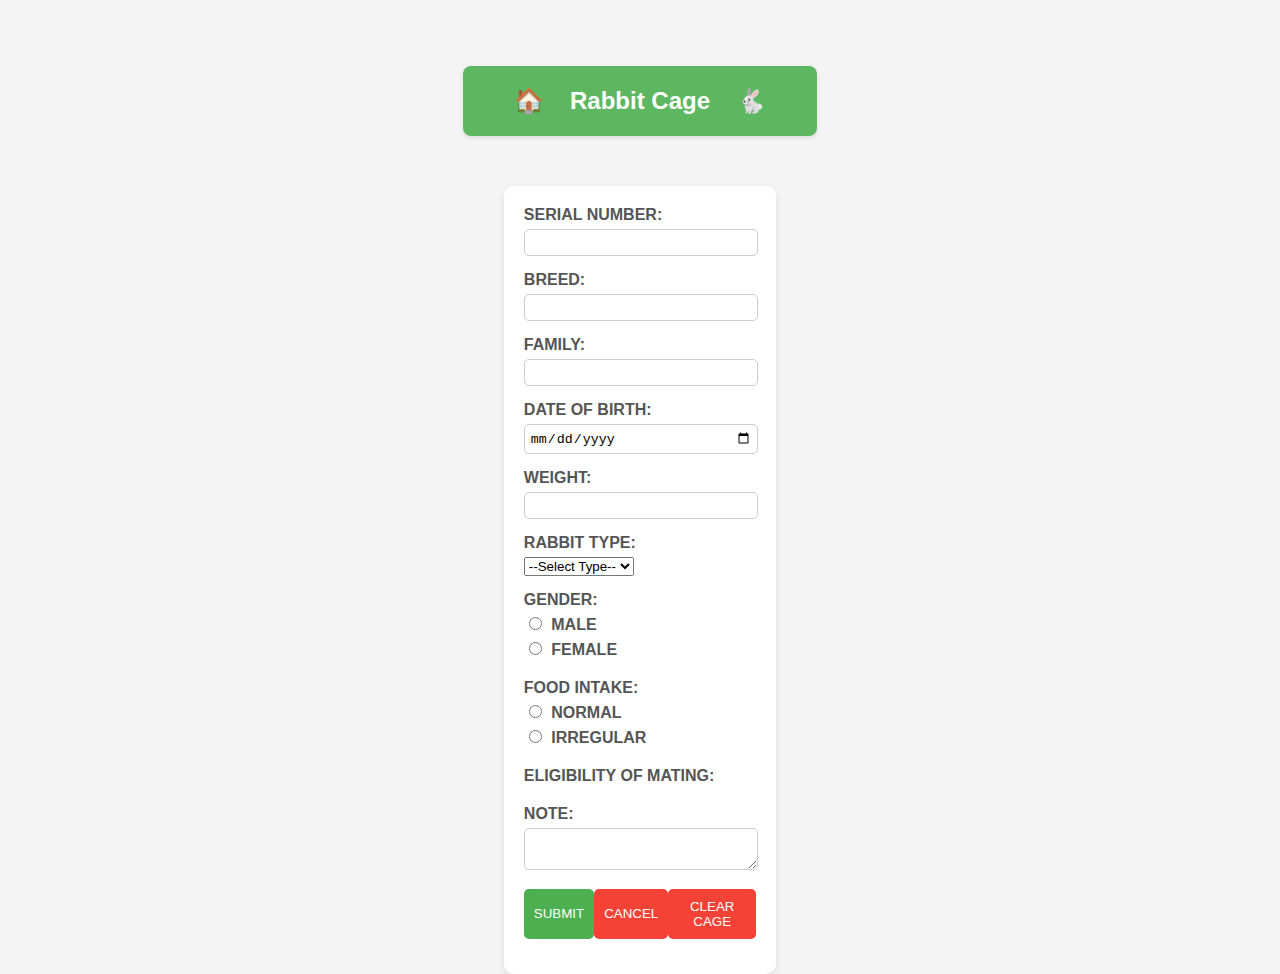
<file: index.html>
<!DOCTYPE html>
<html lang="en">
<head>
    <meta charset="UTF-8">
    <meta name="viewport" content="width=device-width, initial-scale=1.0">
    <title>Rabbit Farm</title>
    <style>
        /* General styling */
        body {
            font-family: Arial, sans-serif;
            background-color: #f4f4f4;
            margin: 0;
            padding: 0;
            display: flex;
            justify-content: center;
            align-items: center;
            height: 100vh;
            flex-direction: column;
            background-image: url('https://tinyurl.com/2ybmu2yr');
            background-size: cover;
            background-position: center;
            background-attachment: fixed;
            padding-top: 70px;
        }

        /* Header styling */
        header {
            background-color: rgba(76, 175, 80, 0.9);
            color: white;
            padding: 20px 45px;
            display: flex;
            align-items: center;
            justify-content: center;
            gap: 20px;
            box-shadow: 0 2px 4px rgba(0, 0, 0, 0.1);
            margin-bottom: 20px;
            border-radius: 8px;
            position: relative;
            z-index: 1000;
        }

        header button {
            background: none;
            border: none;
            color: white;
            font-size: 1.5em;
            cursor: pointer;
            outline: none;
            display: inline-flex;
            align-items: center;
            justify-content: center;
        }

        header button:hover {
            color: #FFD700;
            background-color: rgba(255, 255, 255, 0.2);
            border-radius: 50%;
        }

        #headerTitle {
            font-size: 1.5em;
            font-weight: bold;
            text-align: center;
        }

        /* Sidebar styling */
        .sidebar {
            position: fixed;
            left: 0;
            top: 0;
            width: 200px;
            height: 100%;
            background-color: #4CAF50;
            color: white;
            padding-top: 60px;
            display: flex;
            flex-direction: column;
            align-items: center;
        }

        .sidebar a {
            color: white;
            padding: 15px;
            text-decoration: none;
            display: block;
            text-align: center;
            transition: background-color 0.3s ease;
        }

        .sidebar a:hover {
            background-color: #45a049;
        }

        /* Navbar styling */
        .navbar {
            width: calc(100% - 200px);
            background-color: #333;
            overflow: hidden;
            position: fixed;
            top: 0;
            left: 200px;
            display: flex;
            justify-content: center;
        }

        .navbar a {
            display: block;
            color: white;
            text-align: center;
            padding: 14px 20px;
            text-decoration: none;
        }

        .navbar a:hover {
            background-color: #ddd;
            color: black;
        }

        /* Home page styling */
        .cage-list-wrapper {
            display: flex;
            justify-content: center;
            align-items: center;
            height: 100%; /* Full height of the container to center vertically */
            width: 100%;
        }

        .cage-list {
            display: flex;
            flex-direction: column;
            align-items: center;
            margin-top: 15px;
            width: 100%;
            max-width: 300px;
            padding: 20px;
        }

        .cage-list button {
            background-color: rgba(255, 255, 255, 0.8); /* Slightly transparent background */
            color: #333;
            border: 2px solid #4CAF50;
            padding: 10px;
            cursor: pointer;
            border-radius: 50px;
            transition: background-color 0.3s ease, color 0.3s ease;
            font-size: 1.2em;
            width: 100%;
            text-align: center;
            margin: 10px 0;
        }

        .cage-list button:hover {
            background-color: #4CAF50;
            color: white;
        }

        /* Cage details form styling */
        #cageDetails {
            display: flex;
            justify-content: center;
            align-items: flex-start;
            padding-top: 20px;
        }

        form {
            background-color: white;
            padding: 20px;
            border-radius: 10px;
            box-shadow: 0 4px 8px rgba(0, 0, 0, 0.1); /* Updated shadow */
            width: 80%;
            max-width: 600px; /* Updated max-width */
            display: flex;
            flex-direction: column;
            margin-top: 10px;
        }

        form div {
            margin-bottom: 15px;
        }

        form label {
            display: block;
            margin-bottom: 5px;
            font-weight: bold;
            color: #555;
        }

        form input[type="text"],
        form input[type="date"],
        form textarea {
            width: calc(100% - 10px);
            padding: 5px;
            border: 1px solid #ccc;
            border-radius: 5px;
        }

        form input[type="radio"] {
            margin-right: 5px;
        }

        form .buttons {
            display: flex;
            justify-content: space-between;
        }

        form .buttons button {
            background-color: #4CAF50;
            color: white;
            border: none;
            padding: 10px;
            cursor: pointer;
            border-radius: 5px;
            transition: background-color 0.3s ease;
        }

        form .buttons button:hover {
            background-color: #45a049;
        }

        form .buttons button[type="button"] {
            background-color: #f44336;
        }

        form .buttons button[type="button"]:hover {
            background-color: #e53935;
        }

        /* Responsive styling */
        @media (max-width: 768px) {
            .sidebar {
                width: 100%;
                height: auto;
                position: relative;
                padding-top: 20px;
            }

            .navbar {
                width: 100%;
                left: 0;
                height: auto;
            }

            .cage-list {
                width: 90%;
                max-width: none;
            }

            form {
                width: 90%;
                margin: 0 auto;
            }
        }

        @media (max-width: 480px) {
            header {
                padding: 10px;
            }

            .cage-list button {
                font-size: 1em;
                padding: 10px;
            }

            form {
                width: 100%;
            }

            body {
                font-size: 12px;
            }
          
        }
    </style>
   
</head>
<body>
    <header>
        <button onclick="goHome()" aria-label="Go to Home">&#x1F3E0;</button> 
        <span id="headerTitle">Rabbit Cage</span>
        <button onclick="goToRabbitProfile()" aria-label="View Rabbit Profile">&#x1F407;</button>
    </header>

   <div id="cageDetails">
        <form id="rabbitForm" onsubmit="saveData(event)">
            <div>
                <label for="serialNumber">SERIAL NUMBER:</label>
                <input type="text" id="serialNumber" name="serialNumber" required>
            </div>
            <div>
                <label for="breed">BREED:</label>
                <input type="text" id="breed" name="breed">
            </div>
            <div>
                <label for="family">FAMILY:</label>
                <input type="text" id="family" name="family">
            </div>
            <div>
                <label for="birthDate">DATE OF BIRTH:</label>
                <input type="date" id="birthDate" name="birthDate">
            </div>
            <div>
                <label for="weight">WEIGHT:</label>
                <input type="text" id="weight" name="weight">
            </div>

            <div>
                <label for="rabbitType">RABBIT TYPE:</label>
                <select id="rabbitType" name="rabbitType" required>
                    <option value="">--Select Type--</option>
                    <option value="fattener">Fattener</option>
                    <option value="doe">Doe</option>
                    <option value="breeder">Breeder</option>
                </select>
            </div>

            <!-- Gender Section -->
            <div>
                <label for="gender">GENDER:</label>
                <label><input type="radio" name="gender" value="male" onclick="togglePregnancy(false)"> MALE</label>
                <label><input type="radio" name="gender" value="female" onclick="togglePregnancy(true)"> FEMALE</label>
            </div>

            <!-- Pregnant Option (only for Female) -->
            <div id="pregnancyOption" style="display: none;">
                <label>PREGNANT:</label>
                <label><input type="radio" name="pregnant" value="yes" onclick="togglePregnancyDetails(true)"> YES</label>
                <label><input type="radio" name="pregnant" value="no" onclick="togglePregnancyDetails(false)"> NO</label>
            </div>

            <!-- Pregnancy Details (shown if Pregnant is Yes) -->
            <div id="pregnancyDetails" style="display: none;">
                <div>
                    <label for="matedRabbit">MATED RABBIT:</label>
                    <input type="text" id="matedRabbit" name="matedRabbit">
                </div>
                <div>
                    <label for="pregnancyStart">START OF PREGNANCY:</label>
                    <input type="date" id="pregnancyStart" name="pregnancyStart">
                </div>
                <div>
                    <label for="dueDate">DUE DATE OF PREGNANCY:</label>
                    <input type="date" id="dueDate" name="dueDate">
                </div>
            </div>

            <!-- Other Fields -->
            <div>
                <label for="foodIntake">FOOD INTAKE:</label>
                <label><input type="radio" name="foodIntake" value="normal"> NORMAL</label>
                <label><input type="radio" name="foodIntake" value="irregular"> IRREGULAR</label>
            </div>
            <div>
                <label>ELIGIBILITY OF MATING:</label>
                <span id="matingEligibility"></span>
            </div>
            <div>
                <label for="note">NOTE:</label>
                <textarea id="note" name="note"></textarea>
            </div>

            <div class="buttons">
                <button type="submit">SUBMIT</button>
                <button type="button" onclick="goHome()">CANCEL</button>
                <button type="button" onclick="deleteCage()">CLEAR CAGE</button> <!-- Delete Cage Button -->
            </div>
        </form>
    </div>

    <!-- Home Page Section -->
    <div id="homePage" class="cage-list" style="display: none;">
        <button onclick="showCageDetails(1)">CAGE 1</button>
        <button onclick="showCageDetails(2)">CAGE 2</button>
        <button onclick="showCageDetails(3)">CAGE 3</button>
        <button onclick="showCageDetails(4)">CAGE 4</button>
        <button onclick="showCageDetails(5)">CAGE 5</button>
        <button onclick="showCageDetails(6)">CAGE 6</button>
        <button onclick="addNewCage()">ADD NEW CAGE</button> <!-- Add New Cage Button -->
    </div>

    <!-- Rabbit Profile Section -->
      <div id="rabbitProfile" style="display: none;">
        <header> 
            <span id="headerTitle">RABBIT PROFILE</span>
        </header>
        <div class="profile-card">
            <div class="profile-picture" id="profilePicture" onclick="showUploadPrompt()">
                <img id="profileImg" alt="Rabbit Profile Picture">
            </div>
            <h2 id="breed">Breed</h2>
            <div class="profile-details">
                <p><span class="label">Serial No.:</span> <span id="serial-no">Unknown</span></p>
                <p><span class="label">Cage No.:</span> <span id="cage-no">1</span></p>
                <p><span class="label">Age:</span> <span id="age">Unknown</span></p>
                <p><span class="label">Gender:</span> <span id="gender">Unknown</span></p>
                <p><span class="label">Rabbit Type:</span> <span id="rabbit-type">Unknown</span></p>
                <p><span class="label">Weight:</span> <span id="weight">Unknown</span></p>
                <p><span class="label">Family:</span> <span id="family">Unknown</span></p>
                <p><span class="label">Food Intake:</span> <span id="food-intake">Unknown</span></p>
                <p><span class="label">Pregnancy Start:</span> <span id="pregnancy-start">Unknown</span></p>
                <p><span class="label">Pregnancy Due:</span> <span id="pregnancy-due">Unknown</span></p>
                <p><span class="label">Eligibility for Mating:</span> <span id="mating">Unknown</span></p>
            </div>
            <div>
                <button class="edit-details" onclick="editRabbitDetails(1)">Edit Details</button>
            </div>
        </div>
    </div>

     <!-- Modal for uploading a new picture -->
    <div id="uploadModal" class="modal" style="display: none;">
        <div class="modal-content">
            <span class="close" onclick="closeUploadPrompt()">&times;</span>
            <h2>Change Profile Picture</h2>
            <input type="file" id="fileInput" accept="image/*" onchange="previewImage(event)">
            <button onclick="changeProfilePicture()">Upload</button>
        </div>
    </div>

</body>
</html>
    <script>
    let totalCages = 6; // Keeps track of the total number of cages
    

function editRabbitDetails() {
    const cageNumber = document.getElementById('rabbitForm').dataset.cageNumber; // Get the cage number
    const data = JSON.parse(localStorage.getItem(`rabbitData${cageNumber}`)) || {}; // Load the data

    // Populate the form with existing data
    document.getElementById('serialNumber').value = data.serialNumber || '';
    document.getElementById('breed').value = data.breed || '';
    document.getElementById('family').value = data.family || '';
    document.getElementById('birthDate').value = data.birthDate || '';
    document.getElementById('weight').value = data.weight || '';
    document.getElementById('rabbitType').value = data.rabbitType || '';

    // Show the form and hide the profile
    document.getElementById('rabbitProfile').style.display = 'none';
    document.getElementById('cageDetails').style.display = 'block'; // or show the form directly

    // Optionally change header title
    document.getElementById('headerTitle').innerHTML = '<strong>EDIT RABBIT DETAILS</strong>';
}

      function loadData(cageNumber) {
        let data = JSON.parse(localStorage.getItem(`rabbitData${cageNumber}`)) || {};
        document.getElementById('serialNumber').value = data.serialNumber || '';
        document.getElementById('breed').value = data.breed || '';
        document.getElementById('family').value = data.family || '';
        document.getElementById('birthDate').value = data.birthDate || '';
        document.getElementById('weight').value = data.weight || '';
        document.getElementById('rabbitType').value = data.rabbitType || '';
        
        if (data.gender === "female") {
            document.querySelector('input[name="gender"][value="female"]').checked = true;
            togglePregnancy(true);
        } else {
            document.querySelector('input[name="gender"][value="male"]').checked = true;
            togglePregnancy(false);
        }

        if (data.pregnant === "yes") {
            document.querySelector('input[name="pregnant"][value="yes"]').checked = true;
            togglePregnancyDetails(true);
        } else {
            document.querySelector('input[name="pregnant"][value="no"]').checked = true;
            togglePregnancyDetails(false);
        }

        document.getElementById('matedRabbit').value = data.matedRabbit || '';
        document.getElementById('pregnancyStart').value = data.pregnancyStart || '';
        document.getElementById('dueDate').value = data.dueDate || '';
        document.querySelector(`input[name="foodIntake"][value="${data.foodIntake || 'normal'}"]`).checked = true;
        document.getElementById('note').value = data.note || '';

        const eligibilityMessage = checkMatingEligibility(data.birthDate);
        document.getElementById('matingEligibility').innerText = eligibilityMessage;
    }
    
function saveData(event) {
    event.preventDefault(); // Prevent form submission
    console.log("Form submission intercepted.");
    const rabbitForm = document.getElementById('rabbitForm');
    const cageNumber = rabbitForm.dataset.cageNumber; // Get the cage number

    // Example data to store
    const data = {
        serialNumber: document.getElementById('serialNumber').value,
        breed: document.getElementById('breed').value,
        family: document.getElementById('family').value,
        birthDate: document.getElementById('birthDate').value,
        weight: document.getElementById('weight').value,
        rabbitType: document.getElementById('rabbitType').value,
        // Add other fields as necessary
    };

    // Save data to localStorage
    localStorage.setItem(`rabbitData${cageNumber}`, JSON.stringify(data));
    console.log("Data to be saved:", data);
    alert(`Data for Cage ${cageNumber} has been saved.`); // Confirmation message

    // Redirect to Rabbit Profile
    goToRabbitProfile();
}

  function showCageDetails(cageNumber) {
    document.getElementById('homePage').style.display = 'none';
    document.getElementById('cageDetails').style.display = 'block';

    loadData(cageNumber); // Load rabbit data for the selected cage
    const rabbitForm = document.getElementById('rabbitForm');
    rabbitForm.dataset.cageNumber = cageNumber; // Set the cage number as a dataset attribute

    document.getElementById('headerTitle').innerHTML = `<strong>CAGE ${cageNumber}</strong>`;
}

    function togglePregnancy(show) {
        document.getElementById('pregnancyOption').style.display = show ? 'block' : 'none';
        document.getElementById('pregnancyDetails').style.display = 'none'; // Hide pregnancy details if gender changes
    }

    function togglePregnancyDetails(show) {
        document.getElementById('pregnancyDetails').style.display = show ? 'block' : 'none';
    }

    function checkMatingEligibility(birthDate) {
        if (!birthDate) {
            return "No Date of Birth Provided";
        }

        const birth = new Date(birthDate);
        const today = new Date();
        const diffInMonths = (today.getFullYear() - birth.getFullYear()) * 12 + (today.getMonth() - birth.getMonth());

        if (diffInMonths >= 6) {
            const nextEligibleDate = new Date(birth);
            nextEligibleDate.setMonth(birth.getMonth() + 6);

            if (diffInMonths % 3 === 0) {
                return "Eligible for Mating";
            } else {
                return `Next eligible in ${3 - (diffInMonths % 3)} month(s)`;
            }
        } else {
            return `Not Eligible (Eligible in ${6 - diffInMonths} month(s))`;
        }
    }

 function goToRabbitProfile() {
    document.getElementById('homePage').style.display = 'none'; // Hide home page
    document.getElementById('cageDetails').style.display = 'none'; // Hide cage details
    document.getElementById('rabbitProfile').style.display = 'block'; // Show rabbit profile
    document.getElementById('headerTitle').innerHTML = '<strong>RABBIT PROFILE</strong>'; // Update header title

    // Load and display profile data
    showRabbitDetails(cageNumber);
}
   function goHome() {
            document.getElementById('homePage').style.display = 'block';
            document.getElementById('cageDetails').style.display = 'none';
            document.getElementById('rabbitProfile').style.display = 'none';
            document.getElementById('headerTitle').innerHTML = 'Rabbit Cage';
        }


  
    // New function to delete cage Data
  function deleteCage() {
    const rabbitForm = document.getElementById('rabbitForm');
    const cageNumber = rabbitForm.dataset.cageNumber;

    if (!cageNumber) {
        alert('No cage number found to delete.');
        return;
    }

    console.log(`Attempting to delete data for Cage ${cageNumber}`);

    if (confirm(`Are you sure you want to delete data for Cage ${cageNumber}?`)) {
        const keyToDelete = `rabbitData${cageNumber}`;
        const cageButton = document.querySelector(`button[data-cage="${cageNumber}"]`);

        if (localStorage.getItem(keyToDelete)) {
            localStorage.removeItem(keyToDelete);
            alert(`Data for Cage ${cageNumber} has been deleted.`);
            console.log(`Deleted ${keyToDelete} from localStorage.`);

            // Remove the button from the homepage
            if (cageButton) cageButton.remove();
        } else {
            alert(`No data found for Cage ${cageNumber}.`);
        }
        goHome();
    }
}


    // New function to add a new cage
function addNewCage() {
    totalCages++;
    const homePage = document.getElementById('homePage');
    const newCageButton = document.createElement('button');
    newCageButton.textContent = `CAGE ${totalCages}`;
    newCageButton.dataset.cage = totalCages; // Add a data attribute for easy identification
    newCageButton.onclick = () => showCageDetails(totalCages);
    homePage.insertBefore(newCageButton, homePage.lastElementChild);
}

   
    function showRabbitDetails(cageNumber) {
    const data = JSON.parse(localStorage.getItem(`rabbitData${cageNumber}`)) || {};
    
    document.getElementById('breed').innerText = data.breed || 'Unknown';
    document.getElementById('serial-no').innerText = data.serialNumber || '';
    document.getElementById('cage-no').innerText = cageNumber;
    document.getElementById('age').innerText = calculateAge(data.birthDate) || '';
    document.getElementById('gender').innerText = data.gender || 'Unknown';
    document.getElementById('weight').innerText = data.weight || 'Unknown';
    document.getElementById('family').innerText = data.family || 'Unknown';
    document.getElementById('food-intake').innerText = data.foodIntake || 'Normal';
    document.getElementById('pregnancy-start').innerText = data.pregnancyStart || '';
    document.getElementById('pregnancy-due').innerText = data.dueDate || '';
    document.getElementById('mating').innerText = data.matingEligibility || '';
    document.getElementById('rabbit-type').innerText = data.rabbitType || 'Unknown';

    // Set profile image if available
    const profileImg = document.getElementById('profileImg');
    if (data.profilePicture) {
        profileImg.src = data.profilePicture;
    } else {
        profileImg.src = 'https://tinyurl.com/2ybmu2yr'; // default image
    }
}


        function showUploadPrompt() {
            document.getElementById('uploadModal').style.display = 'block';
        }

        function closeUploadPrompt() {
            document.getElementById('uploadModal').style.display = 'none';
        }

function previewImage(event) {
            const file = event.target.files[0];
            const reader = new FileReader();
            reader.onload = function(e) {
                document.getElementById('profileImg').src = e.target.result;
            };
            reader.readAsDataURL(file);
        }

        function changeProfilePicture() {
            const fileInput = document.getElementById('fileInput');
            if (fileInput.files.length > 0) {
               const newImageSrc = document.getElementById('profileImg').src;
                // Add additional logic for saving the picture if needed
                closeUploadPrompt();
            } else {
                alert("Please select a picture to upload.");
            }
        }

        function saveProfileData() {
            const data = {
                breed: document.getElementById('breed').innerText,
                serialNumber: document.getElementById('serial-no').innerText,
                cageNumber: document.getElementById('cage-no').innerText,
                birthDate: document.getElementById('birthDate').value,
                weight: document.getElementById('weight').innerText,
                family: document.getElementById('family').innerText,
                foodIntake: document.getElementById('food-intake').innerText,
                pregnancyStart: document.getElementById('pregnancy-start').innerText,
                dueDate: document.getElementById('pregnancy-due').innerText,
                mating: document.getElementById('mating').innerText,
                profilePicture: document.getElementById('profileImg').src,
                rabbitType: document.getElementById('rabbit-type').innerText,
            };

            localStorage.setItem(`rabbitData${cageNumber}`, JSON.stringify(data));
        }

        function saveRabbitData() {
            const cageNumber = document.getElementById('cage-no').innerText;
            const eligibilityForMating = document.getElementById('mating').innerText; 
    
            const data = JSON.parse(localStorage.getItem(`rabbitData${cageNumber}`)) || {};
            data.matingEligibility = eligibilityForMating;
            localStorage.setItem(`rabbitData${cageNumber}`, JSON.stringify(data));
        }

        function calculateAge(birthDate) {
            if (!birthDate) return null;
            
            const today = new Date();
            const birth = new Date(birthDate);
            
            const ageInMilliseconds = today - birth;
            const ageInDays = Math.floor(ageInMilliseconds / (1000 * 60 * 60 * 24)); // Age in days
            
            // If age is less than 30 days, return in days
            if (ageInDays < 30) {
                return `${ageInDays} day(s)`;
            }
            
            // Otherwise, calculate age in months
            const ageInMonths = Math.floor(ageInDays / 30); // Approximate months
            return `${ageInMonths} month(s)`;
        }

        // Click outside modal to close it
        window.onclick = function(event) {
            const modal = document.getElementById('uploadModal');
            if (event.target == modal) {
                closeUploadPrompt();
            }
        }
        
        window.onload = function (){
          let cageNumber = getCageNumberFromLocalData();
          if (cageNumber) {
            showCageDetails(cageNumber);
          } else {
              goHome(); 
          }
          
          const rabbitData = JSON.parse(localStorage.getItem('rabbitProfile'));
          if (rabbitData) {
          } else {
              goHome();  
          }
          };
    </script>
</body>
</html>
</file>
